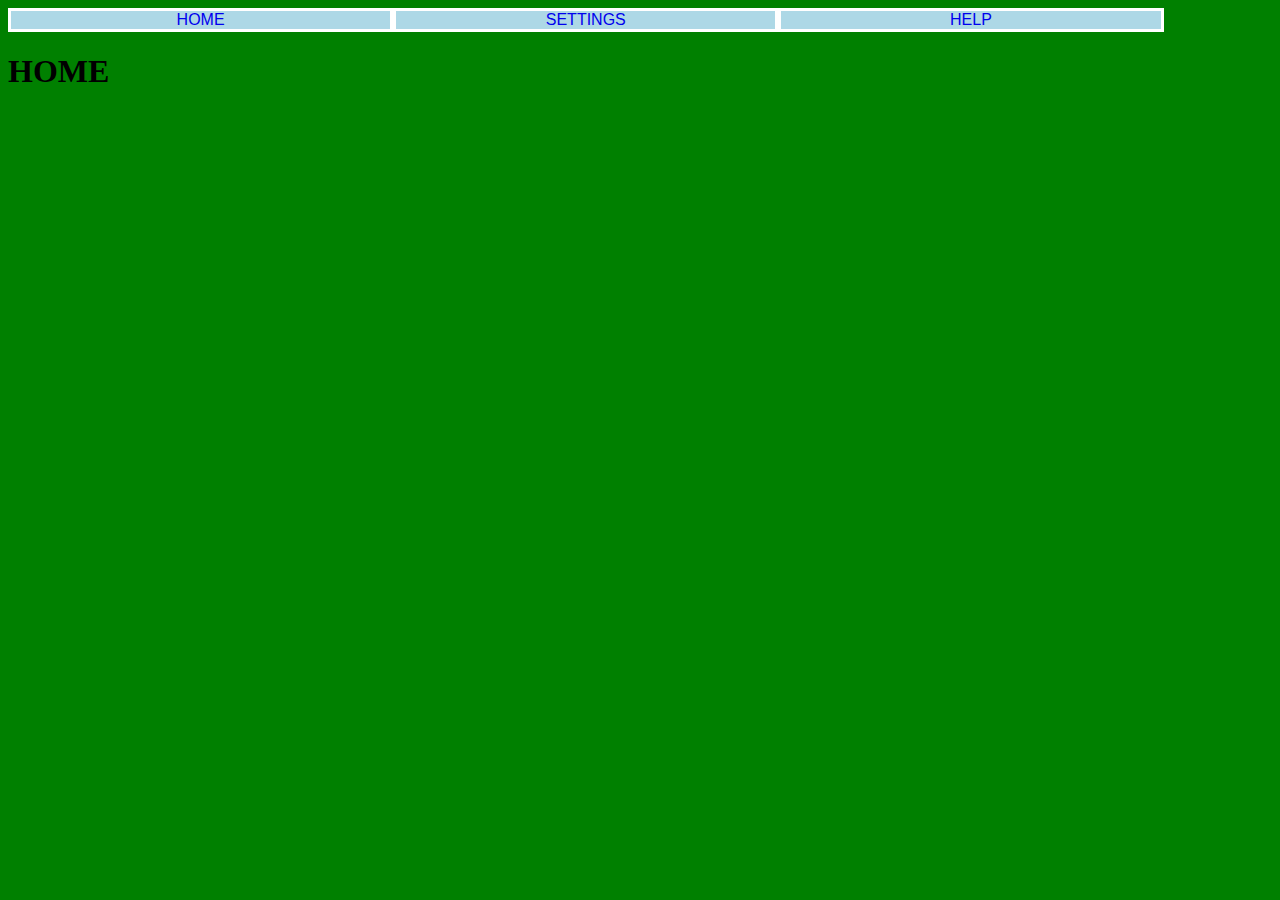
<file: index.html>
<!DOCTYPE html>
<head>
  <title>Building Tabs - Home</title>
  <meta charset="utf-8" />
  <link rel="stylesheet" href="tabs.css" />
</head>

<body>
  <nav>
      <!-- put nested tabs in here, as "inner-html" for nav /-->
    <div>
      <div style="width: 100%">
        <div class="nav-tab" style="float: left; width: 30%">
          <a class="navigation" href="index.html">HOME</a>
        </div>
        <div class="nav-tab" style="float: left; width: 30%">
          <a class="navigation" href="settings.html">SETTINGS</a>
      </div>
        <div class="nav-tab" style="float: left; width: 30%">
          <a class="navigation" href="help.html">HELP</a>
        </div>
      </div>
      <div style="clear: both; width: 100%">
      </div>
    </div>
  </nav>
  <h1><b>HOME</b></h1>
</body>
</file>
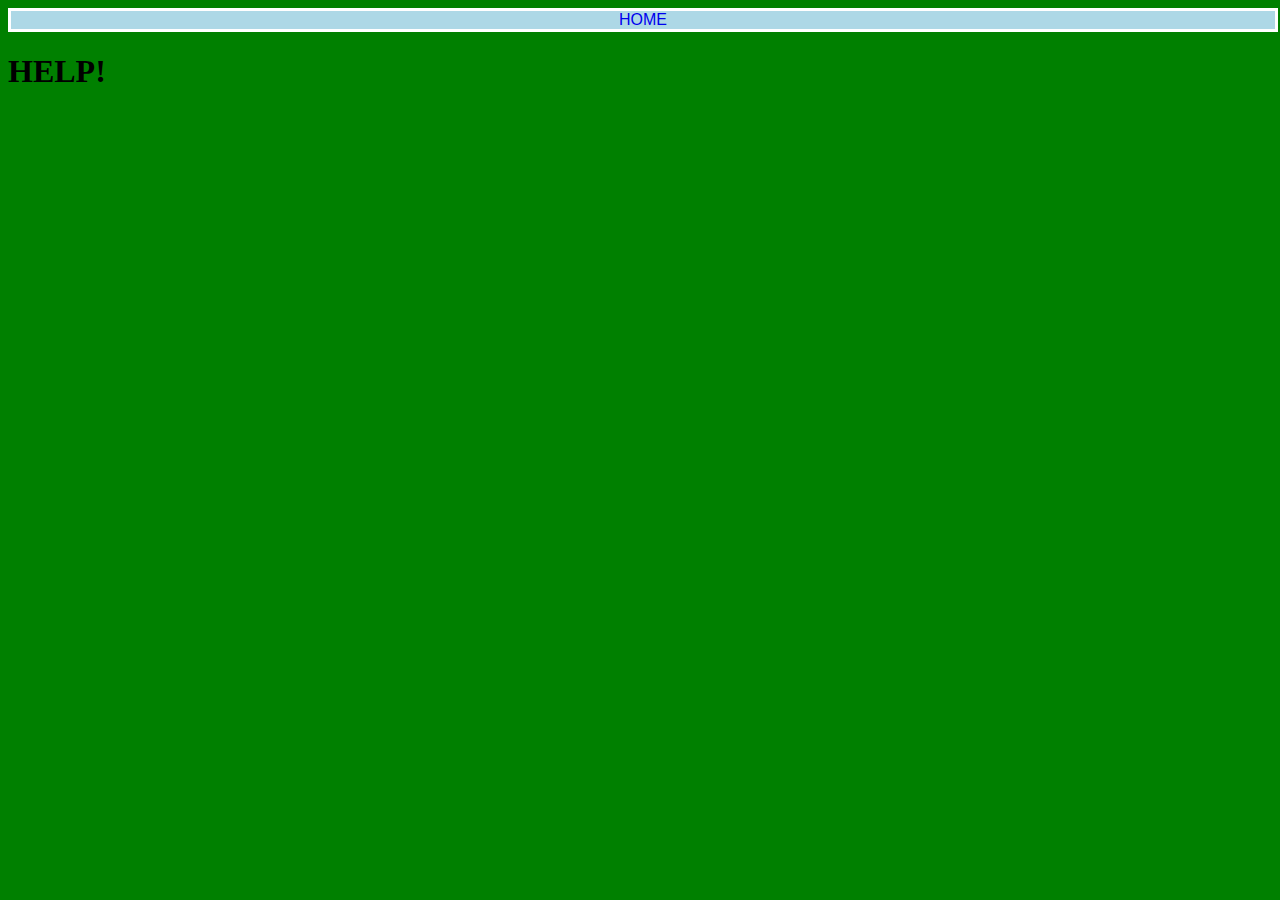
<file: help.html>
<!DOCTYPE html>
<head>
  <title>Building Tabs - Help</title>
  <meta charset="utf-8" />
  <link rel="stylesheet" href="tabs.css" />
</head>

<body>
  <nav>
      <!-- put nested tabs in here, as "inner-html" for nav /-->
    <div>
      <div style="width: 100%">
        <div class="nav-tab" style="float: left; width: 100%">
          <a class="navigation" href="index.html">HOME</a>
        </div>
      </div>
        <div style="clear: both; width: 100%">
        </div>
    </div>
  </nav>
  <h1><b>HELP!</b></h1>
</body>
</file>
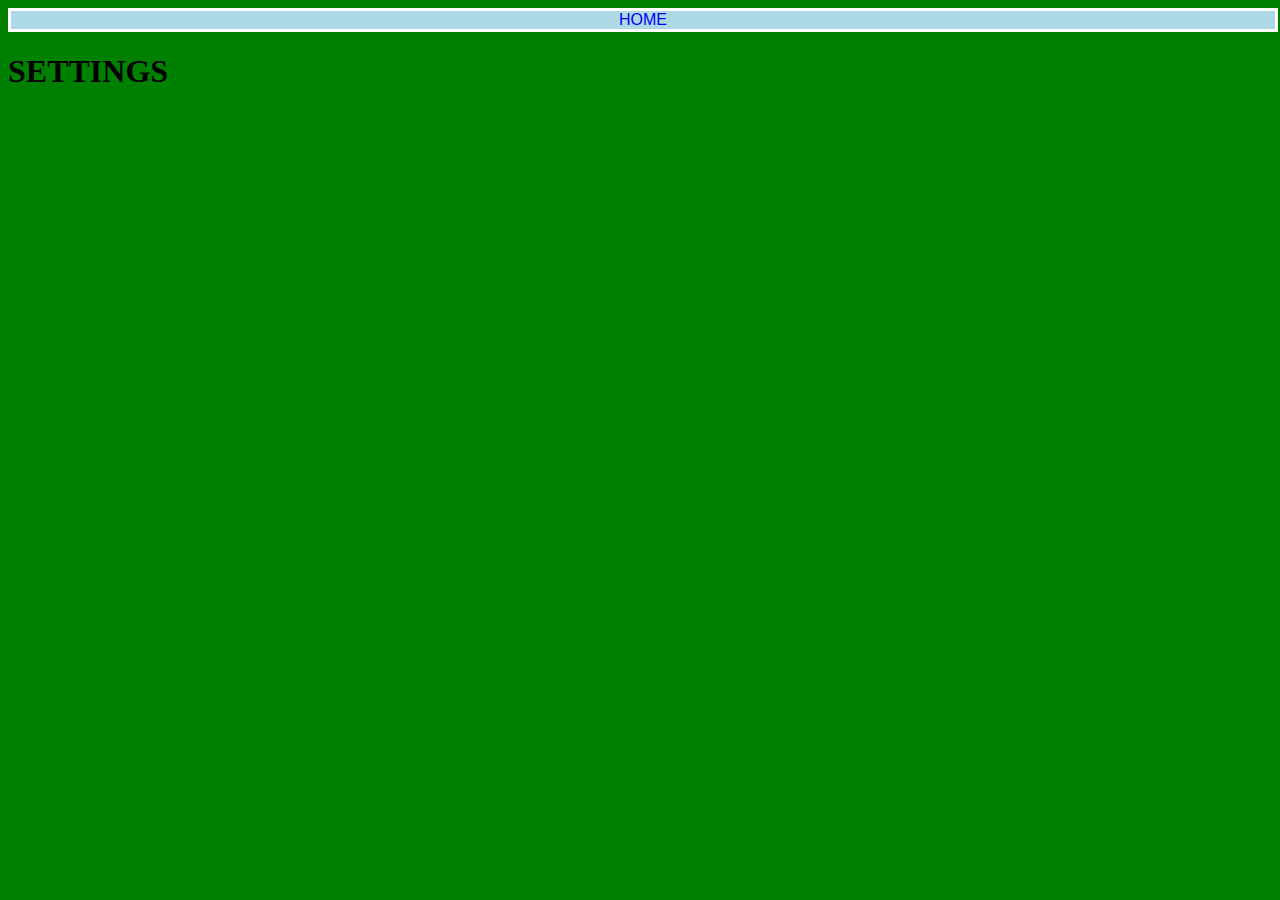
<file: settings.html>
<!DOCTYPE html>
<head>
  <title>Building Tabs - Settings</title>
  <meta charset="utf-8" />
  <link rel="stylesheet" href="tabs.css" />
</head>

<body>
  <nav>
      <!-- put nested tabs in here, as "inner-html" for nav /-->
    <div>
      <div style="width: 100%">
        <div class="nav-tab" style="float: left; width: 100%">
          <a class="navigation" href="index.html">HOME</a>
        </div>
      </div>
        <div style="clear: both; width: 100%">
        </div>
    </div>
  </nav>
  <h1><b>SETTINGS</b></h1>
</body>
</file>
<file: tabs.css>
body {
  background-color: green;
}
div.nav-tab {
      background-color: lightblue;
      color: white;
      border-style: solid;
      text-align: center;
      text-decoration: none;
}
div.nav-tab:hover {
      background-color: yellow;
}
.navigation[href$=".html"] {
    text-decoration: none;
    font-family: arial, helvetica, sans-serif;
}

/*
a:link, a:visited, a:active  {
    color: black;
    text-decoration: none;
}
a:hover {
    color: purple;
    text-decoration: none;
}
*/
</file>
